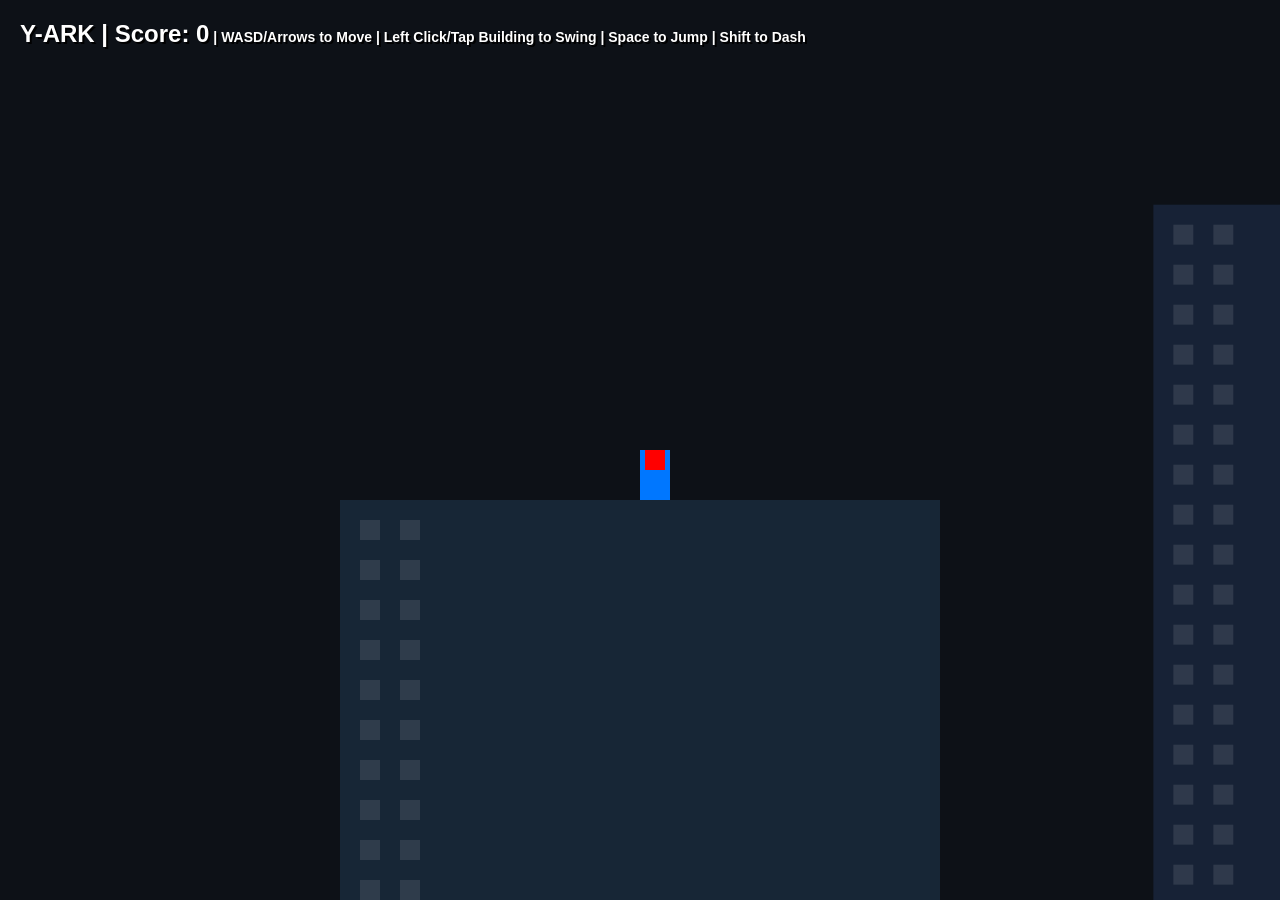
<file: game.html>
<!DOCTYPE html>
<html lang="en">
<head>
    <meta charset="UTF-8">
    <meta name="viewport" content="width=device-width, initial-scale=1.0, maximum-scale=1.0, user-scalable=no">
    <title>Y-ARK: 2D Action Platformer</title>
    <style>
        body { margin: 0; padding: 0; overflow: hidden; background-color: #0d1117; font-family: sans-serif; touch-action: none; }
        canvas { display: block; width: 100vw; height: 100vh; }
        
        /* Comic Style UI */
        #ui-layer { position: absolute; top: 0; left: 0; width: 100%; height: 100%; pointer-events: none; }
        .hud { position: absolute; top: 20px; left: 20px; color: #fff; font-size: 24px; font-weight: bold; text-shadow: 2px 2px 0 #000; }
        
        /* Mobile Touch Controls */
        .touch-zone { position: absolute; bottom: 20px; pointer-events: auto; display: flex; gap: 10px; }
        .d-pad { left: 20px; }
        .actions { right: 20px; }
        .btn { 
            width: 60px; height: 60px; background: rgba(255, 255, 255, 0.2); border: 2px solid #fff; 
            border-radius: 50%; color: #fff; font-size: 14px; font-weight: bold; 
            display: flex; justify-content: center; align-items: center; user-select: none;
        }
        .btn:active { background: rgba(255, 50, 50, 0.6); transform: scale(0.9); }
        
        @media (min-width: 1024px) {
            .touch-zone { display: none; } /* Hide on desktop */
            .hud::after { content: " | WASD/Arrows to Move | Left Click/Tap Building to Swing | Space to Jump | Shift to Dash"; font-size: 14px; }
        }
    </style>
</head>
<body>

    <canvas id="gameCanvas"></canvas>
    <div id="ui-layer">
        <div class="hud" id="scoreDisplay">Y-ARK | Score: 0</div>
        
        <div class="touch-zone d-pad">
            <div class="btn" id="btnLeft">◀</div>
            <div class="btn" id="btnRight">▶</div>
        </div>
        <div class="touch-zone actions">
            <div class="btn" id="btnDash">Dash</div>
            <div class="btn" id="btnJump">Jump</div>
            <div class="btn" id="btnWeb">Web</div>
        </div>
    </div>

<script>
const canvas = document.getElementById('gameCanvas');
const ctx = canvas.getContext('2d');
let width = canvas.width = window.innerWidth;
let height = canvas.height = window.innerHeight;

// --- Game State & Input ---
const keys = { left: false, right: false, up: false, dash: false };
const mouse = { x: 0, y: 0, down: false, worldX: 0, worldY: 0 };
let score = 0;
let camera = { x: 0, y: 0 };

// --- Player Physics & Mechanics ---
const player = {
    x: 0, y: 0, width: 30, height: 50,
    vx: 0, vy: 0,
    speed: 0.8, maxSpeed: 8, friction: 0.85, airFriction: 0.98,
    gravity: 0.6, jumpForce: -12, doubleJump: true,
    wallSliding: false, dashCooldown: 0,
    web: { active: false, x: 0, y: 0, length: 0 }
};

// --- Level Generation ---
let buildings = [];
let enemies = [];
const generateCity = () => {
    let currentX = -500;
    for (let i = 0; i < 100; i++) {
        let w = 200 + Math.random() * 300;
        let h = 300 + Math.random() * 500;
        // Make the very first building extra wide so we have a good starting platform
        if (i === 0) { w = 600; currentX = -100; }
        
        buildings.push({ x: currentX, y: height - h + 300, w: w, h: h, color: `hsl(${Math.random()*40+200}, 40%, 15%)` });
        
        // Spawn Enemy (don't spawn on the first building)
        if (i > 0 && Math.random() > 0.5) {
            enemies.push({ x: currentX + w/2, y: height - h + 260, w: 30, h: 40, vx: 2, alive: true, patrolStart: currentX, patrolEnd: currentX + w });
        }
        currentX += w + 100 + Math.random() * 200; // Gap between buildings
    }
};

// --- Initial Spawn Setup ---
function spawnPlayerSafely() {
    // Find the building currently under or closest to the player's X position
    let safeBuilding = buildings[0];
    for (let b of buildings) {
        if (player.x >= b.x && player.x <= b.x + b.w) {
            safeBuilding = b;
            break;
        } else if (b.x < player.x) {
            safeBuilding = b; // Keep tracking the nearest building passed
        }
    }
    
    // Set player exactly on top of the chosen building
    player.x = safeBuilding.x + (safeBuilding.w / 2);
    player.y = safeBuilding.y - player.height;
    player.vx = 0;
    player.vy = 0;
    player.web.active = false;
    
    // Snap camera to player so there's no weird jump cut
    camera.x = player.x - width / 2;
    camera.y = player.y - height / 2;
}

// Initialize World
generateCity();
spawnPlayerSafely();

// --- Input Handling ---
window.addEventListener('keydown', (e) => {
    if (e.code === 'KeyA' || e.code === 'ArrowLeft') keys.left = true;
    if (e.code === 'KeyD' || e.code === 'ArrowRight') keys.right = true;
    if (e.code === 'Space' || e.code === 'ArrowUp' || e.code === 'KeyW') jump();
    if (e.code === 'ShiftLeft') dash();
});
window.addEventListener('keyup', (e) => {
    if (e.code === 'KeyA' || e.code === 'ArrowLeft') keys.left = false;
    if (e.code === 'KeyD' || e.code === 'ArrowRight') keys.right = false;
});
window.addEventListener('mousedown', (e) => shootWeb(e.clientX, e.clientY));
window.addEventListener('mouseup', releaseWeb);

// Mobile Controls
const bindBtn = (id, key, action) => {
    const btn = document.getElementById(id);
    btn.addEventListener('touchstart', (e) => { e.preventDefault(); if(action) action(); else keys[key] = true; });
    btn.addEventListener('touchend', (e) => { e.preventDefault(); if(!action) keys[key] = false; });
};
bindBtn('btnLeft', 'left');
bindBtn('btnRight', 'right');
bindBtn('btnJump', null, jump);
bindBtn('btnDash', null, dash);
bindBtn('btnWeb', null, () => autoWeb());

function jump() {
    if (player.wallSliding) {
        player.vy = player.jumpForce;
        player.vx = player.vx > 0 ? -10 : 10; // Wall jump
        player.wallSliding = false;
    } else if (player.vy === 0) {
        player.vy = player.jumpForce;
    } else if (player.doubleJump) {
        player.vy = player.jumpForce * 0.8;
        player.doubleJump = false;
    }
    releaseWeb();
}

function dash() {
    if (player.dashCooldown <= 0) {
        player.vx = keys.left ? -20 : (keys.right ? 20 : (player.vx > 0 ? 20 : -20));
        player.dashCooldown = 60;
    }
}

function shootWeb(screenX, screenY) {
    let targetX = screenX + camera.x;
    let targetY = screenY + camera.y;
    // Find building hit
    for (let b of buildings) {
        if (targetX > b.x && targetX < b.x + b.w && targetY < b.y + 100) {
            player.web = { active: true, x: targetX, y: targetY, length: Math.hypot(targetX - player.x, targetY - player.y) };
            break;
        }
    }
}

function autoWeb() {
    // For mobile: target nearest upper building corner
    if (player.web.active) return releaseWeb();
    let best = null, minDist = Infinity;
    buildings.forEach(b => {
        let dist = Math.hypot((b.x + b.w/2) - player.x, b.y - player.y);
        if (b.y < player.y && dist < 600 && dist < minDist) { minDist = dist; best = { x: player.vx > 0 ? b.x : b.x + b.w, y: b.y }; }
    });
    if (best) player.web = { active: true, x: best.x, y: best.y, length: minDist * 0.8 };
}

function releaseWeb() {
    if (player.web.active) {
        player.vy -= 5; // Momentum boost on release
        player.web.active = false;
    }
}

// --- Main Game Loop ---
function update() {
    // Movement
    if (keys.left) player.vx -= player.speed;
    if (keys.right) player.vx += player.speed;
    
    // Physics & Web Swinging
    player.wallSliding = false;
    if (player.web.active) {
        // Pendulum constraint logic
        let dx = player.x - player.web.x;
        let dy = player.y - player.web.y;
        let dist = Math.hypot(dx, dy);
        
        if (dist > player.web.length) {
            let diff = dist - player.web.length;
            let nx = dx / dist, ny = dy / dist;
            player.x -= nx * diff; player.y -= ny * diff;
            
            // Adjust velocity to swing arc
            let dot = player.vx * nx + player.vy * ny;
            player.vx -= nx * dot; player.vy -= ny * dot;
        }
        player.vy += player.gravity * 0.8; // Reduced gravity while swinging
        player.vx *= 0.99; player.vy *= 0.99; // Air friction
    } else {
        player.vy += player.gravity; // Normal gravity
        let friction = player.vy === 0 ? player.friction : player.airFriction;
        player.vx *= friction;
    }

    // Apply Velocity
    player.x += player.vx;
    player.y += player.vy;
    if (player.dashCooldown > 0) player.dashCooldown--;

    // Death / Falling Out of Bounds Logic
    if (player.y > height + 500) { 
        score = 0; // Reset score as penalty
        spawnPlayerSafely(); // Instantly place back on a building
    } 

    // Floor & Building Collisions
    let onGround = false;

    buildings.forEach(b => {
        // Simple AABB Collision
        if (player.x < b.x + b.w && player.x + player.width > b.x &&
            player.y < b.y + b.h && player.y + player.height > b.y) {
            
            // Resolve overlap
            let overBottom = (b.y + b.h) - player.y;
            let overTop = (player.y + player.height) - b.y;
            let overRight = (b.x + b.w) - player.x;
            let overLeft = (player.x + player.width) - b.x;
            
            let min = Math.min(overBottom, overTop, overRight, overLeft);
            
            if (min === overTop) { player.y = b.y - player.height; player.vy = 0; onGround = true; player.doubleJump = true; }
            else if (min === overLeft) { player.x = b.x - player.width; player.vx = 0; player.wallSliding = true; }
            else if (min === overRight) { player.x = b.x + b.w; player.vx = 0; player.wallSliding = true; }
            else if (min === overBottom) { player.y = b.y + b.h; player.vy = 0; }
        }
    });

    if (player.wallSliding && player.vy > 0) player.vy *= 0.8; // Slide effect

    // Update Enemies
    enemies.forEach(e => {
        if (!e.alive) return;
        e.x += e.vx;
        if (e.x > e.patrolEnd || e.x < e.patrolStart) e.vx *= -1;
        
        // Combat / Hit Detection
        if (player.x < e.x + e.w && player.x + player.width > e.x && player.y < e.y + e.h && player.y + player.height > e.y) {
            if (player.vy > 0 || Math.abs(player.vx) > 10) { // Ground slam or dash kill
                e.alive = false; score += 100; player.vy = -8; // Bounce off enemy
            } else {
                score -= 10; player.vx *= -1.5; // Take damage/knockback
            }
        }
    });

    // Camera follow player smoothly
    camera.x += (player.x - width / 2 - camera.x) * 0.1;
    camera.y += (player.y - height / 2 - camera.y) * 0.1;

    document.getElementById('scoreDisplay').innerText = `Y-ARK | Score: ${score}`;
}

// --- Rendering ---
function draw() {
    ctx.clearRect(0, 0, width, height);
    ctx.save();
    ctx.translate(-camera.x, -camera.y);

    // Draw Buildings
    buildings.forEach(b => {
        ctx.fillStyle = b.color;
        ctx.fillRect(b.x, b.y, b.w, b.h);
        // Add some comic-style window details
        ctx.fillStyle = 'rgba(255,255,255,0.1)';
        for(let wy=b.y+20; wy<b.y+b.h; wy+=40) {
            if(wy > camera.y + height) break;
            ctx.fillRect(b.x+20, wy, 20, 20); ctx.fillRect(b.x+60, wy, 20, 20);
        }
    });

    // Draw Enemies
    enemies.forEach(e => {
        if (!e.alive) return;
        ctx.fillStyle = '#ff0055'; // Vibrant enemy color
        ctx.fillRect(e.x, e.y, e.w, e.h);
    });

    // Draw Web
    if (player.web.active) {
        ctx.beginPath();
        ctx.moveTo(player.x + player.width/2, player.y + player.height/2);
        ctx.lineTo(player.web.x, player.web.y);
        ctx.strokeStyle = '#ffffff';
        ctx.lineWidth = 3;
        ctx.stroke();
        
        // Web collision impact particles could go here
        ctx.fillStyle = '#fff';
        ctx.beginPath(); ctx.arc(player.web.x, player.web.y, 5, 0, Math.PI*2); ctx.fill();
    }

    // Draw Player (Spider-Hero Style)
    ctx.fillStyle = '#0077ff'; // Blue base
    ctx.fillRect(player.x, player.y, player.width, player.height);
    ctx.fillStyle = '#ff0000'; // Red accents
    ctx.fillRect(player.x + 5, player.y, player.width - 10, 20); // chest
    
    // Dash Trail Effect
    if (Math.abs(player.vx) > 12) {
        ctx.fillStyle = 'rgba(0, 119, 255, 0.4)';
        ctx.fillRect(player.x - player.vx, player.y, player.width, player.height);
    }

    ctx.restore();
}

function loop() {
    update();
    draw();
    requestAnimationFrame(loop);
}

// Handle resize
window.addEventListener('resize', () => { width = canvas.width = window.innerWidth; height = canvas.height = window.innerHeight; });

// Start Game
loop();
</script>
</body>
</html>
</file>
